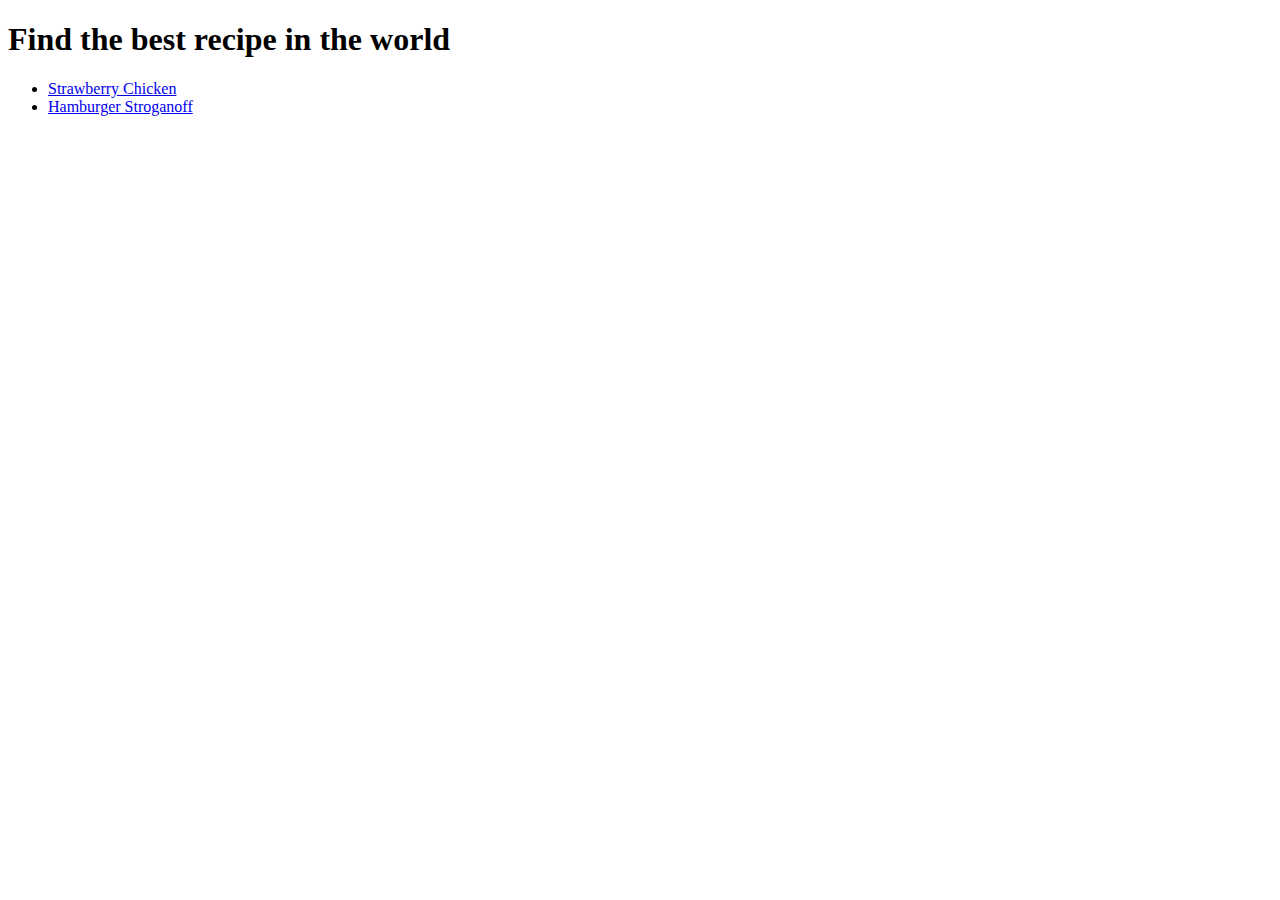
<file: index.html>
<!DOCTYPE html>
<html lang="en">
<head>
    <meta charset="UTF-8">
    <meta http-equiv="X-UA-Compatible" content="IE=edge">
    <meta name="viewport" content="width=device-width, initial-scale=1.0">
    <title>Odin Recipes</title>
</head>
<body>
    <h1>Find the best recipe in the world</h1>
    <ul>
        <li><a href="strawberry-chicken.html">Strawberry Chicken</a></li>
        <li><a href="hamburger-stroganoff.html">Hamburger Stroganoff</a></li>

    </ul>
    

</body>
</html>
</file>
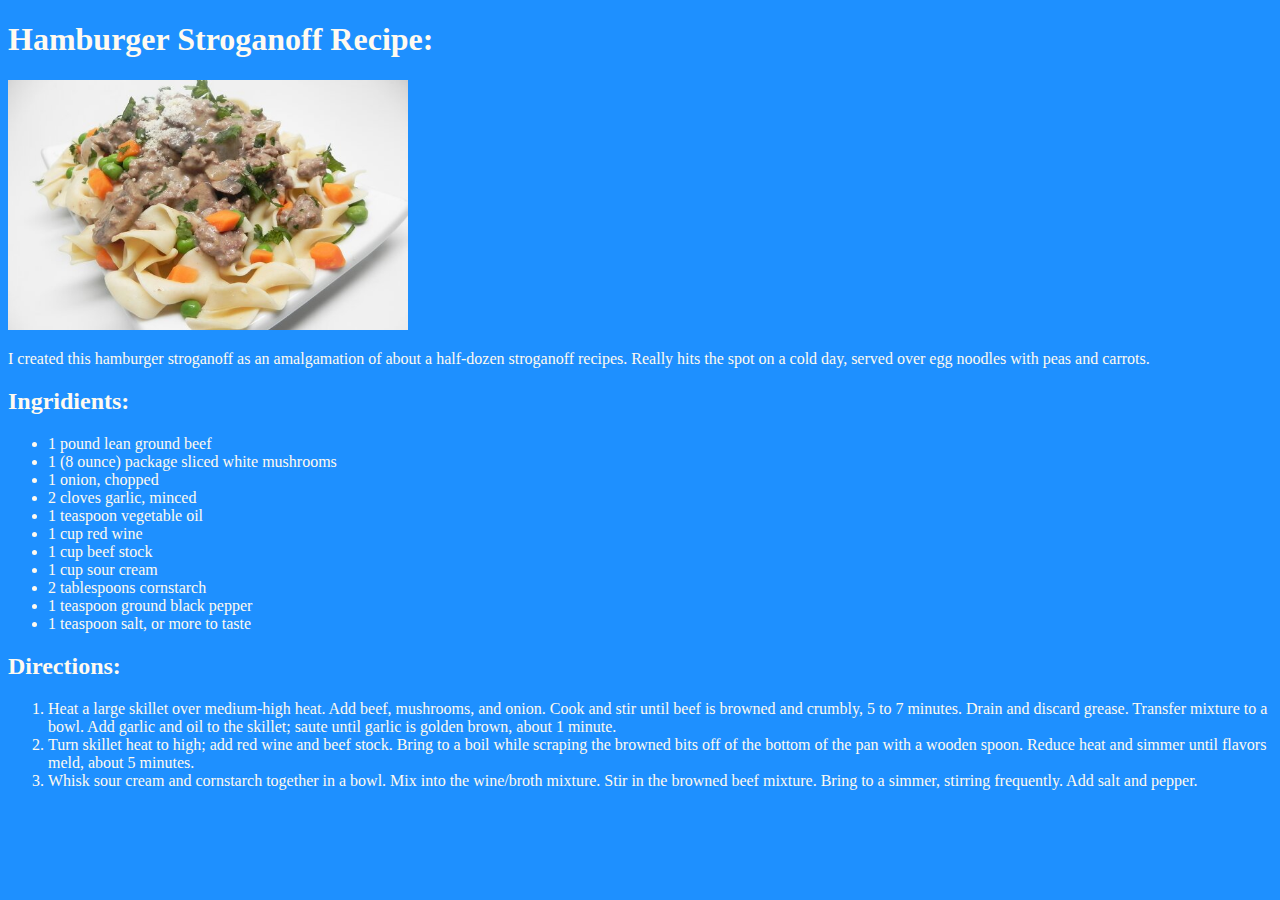
<file: hamburger-stroganoff.html>
<!DOCTYPE html>
<html lang="en">
<head>
    <meta charset="UTF-8">
    <meta http-equiv="X-UA-Compatible" content="IE=edge">
    <meta name="viewport" content="width=device-width, initial-scale=1.0">
    <link rel="stylesheet" href="styles.css">
    <title>Hamburger Stroganoff</title>
</head>
<body>
    <h1>Hamburger Stroganoff Recipe:</h1>
    <img src="stroganoff.jpeg" alt="stroganoff-img">
    <p>I created this hamburger stroganoff as an amalgamation of about a half-dozen stroganoff recipes. Really hits the spot on a cold day, served over egg noodles with peas and carrots.</p>

    <h2>Ingridients:</h2>
    <ul>
        <li>1 pound lean ground beef</li>
        <li>1 (8 ounce) package sliced white mushrooms</li>
        <li>1 onion, chopped</li>
        <li>2 cloves garlic, minced</li>  
        <li>1 teaspoon vegetable oil</li>    
        <li>1 cup red wine</li>    
        <li>1 cup beef stock</li>   
        <li>1 cup sour cream</li>    
        <li>2 tablespoons cornstarch</li>    
        <li>1 teaspoon ground black pepper</li> 
        <li>1 teaspoon salt, or more to taste</li> 
    </ul>

    <h2>Directions:</h2>
    <ol>
        <li>Heat a large skillet over medium-high heat. Add beef, mushrooms, and onion. Cook and stir until beef is browned and crumbly, 5 to 7 minutes. Drain and discard grease. Transfer mixture to a bowl. Add garlic and oil to the skillet; saute until garlic is golden brown, about 1 minute.</li>
        <li>Turn skillet heat to high; add red wine and beef stock. Bring to a boil while scraping the browned bits off of the bottom of the pan with a wooden spoon. Reduce heat and simmer until flavors meld, about 5 minutes.</li>
        <li>Whisk sour cream and cornstarch together in a bowl. Mix into the wine/broth mixture. Stir in the browned beef mixture. Bring to a simmer, stirring frequently. Add salt and pepper.
        </li>
    </ol>
</body>
</html>
</file>
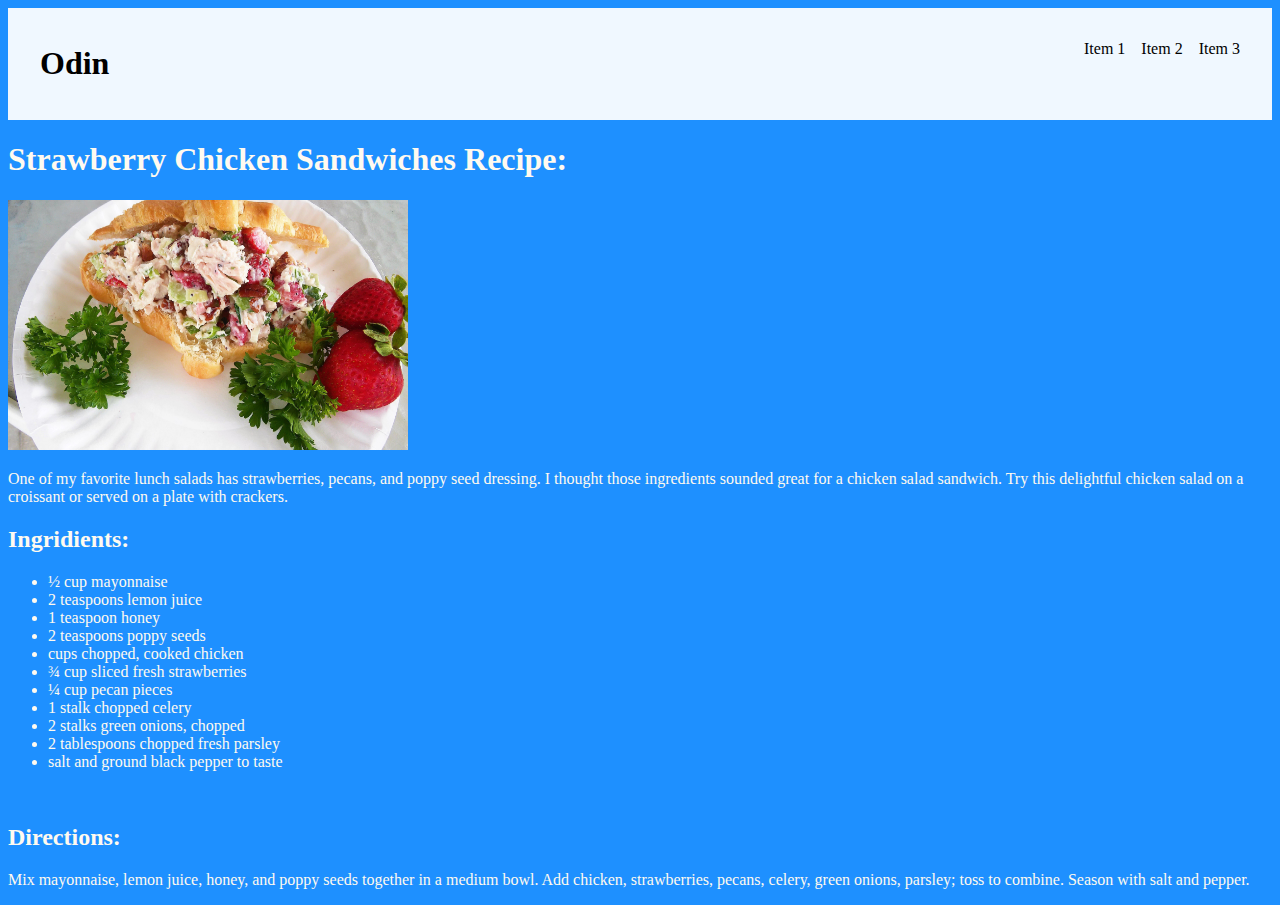
<file: strawberry-chicken.html>
<!DOCTYPE html>
<html lang="en">
<head>
    <meta charset="UTF-8">
    <meta http-equiv="X-UA-Compatible" content="IE=edge">
    <meta name="viewport" content="width=device-width, initial-scale=1.0">
    <link rel="stylesheet" href="styles.css">
    <title>Strawberry Chicken Sandwiches</title>
</head>
<body>
    <nav>
        <h1>Odin</h2>
        <ul>
          <li><a href="#">Item 1</a></li>
          <li><a href="#">Item 2</a></li>
          <li><a href="#">Item 3</a></li>
        </ul>
      </nav>

    <h1>Strawberry Chicken Sandwiches Recipe:</h1>
    <img src="strawberry-chicken-img.jpeg" alt="strawberry-chicken-img">
    <p>One of my favorite lunch salads has strawberries, pecans, and poppy seed dressing. I thought those ingredients sounded great for a chicken salad sandwich. Try this delightful chicken salad on a croissant or served on a plate with crackers.</p>

    <h2>Ingridients:</h2>
    <ul>
        <li>½ cup mayonnaise</li>

        <li>2 teaspoons lemon juice</li>
            
        <li>1 teaspoon honey</li>
            
        <li>2 teaspoons poppy seeds</li>
            
        <li>cups chopped, cooked chicken</li> 
            
        <li>¾ cup sliced fresh strawberries</li>
            
        <li>¼ cup pecan pieces</li>
            
        <li>1 stalk chopped celery</li> 
            
        <li>2 stalks green onions, chopped</li>
            
        <li>2 tablespoons chopped fresh parsley</li>
            
        <li>salt and ground black pepper to taste</li>
    </ul><br>

    <h2>Directions:</h2>
    <p>Mix mayonnaise, lemon juice, honey, and poppy seeds together in a medium bowl. Add chicken, strawberries, pecans, celery, green onions, parsley; toss to combine. Season with salt and pepper.</p>


</body>
</html>
</file>
<file: styles.css>
img {
    height: 250px;
    width: 400px;
}


h1 , h2, p, li{
    font-family: "Times New Roman", Times, serif;
    color: floralwhite;
}

body {
    background-color: dodgerblue;
}

nav {
    display: flex; /* 1 */
    justify-content: space-between; /* 2 */
    padding: 1rem 2rem; /* 3 */
    background: aliceblue;
  }
  
nav ul {
    display: flex; /* 5 */
    list-style: none; /* 6 */
  }
  
nav li {
    padding-left: 1rem; /* 7! */
  }

nav h1, a {
    color: black;
    text-decoration: none;
}
</file>
